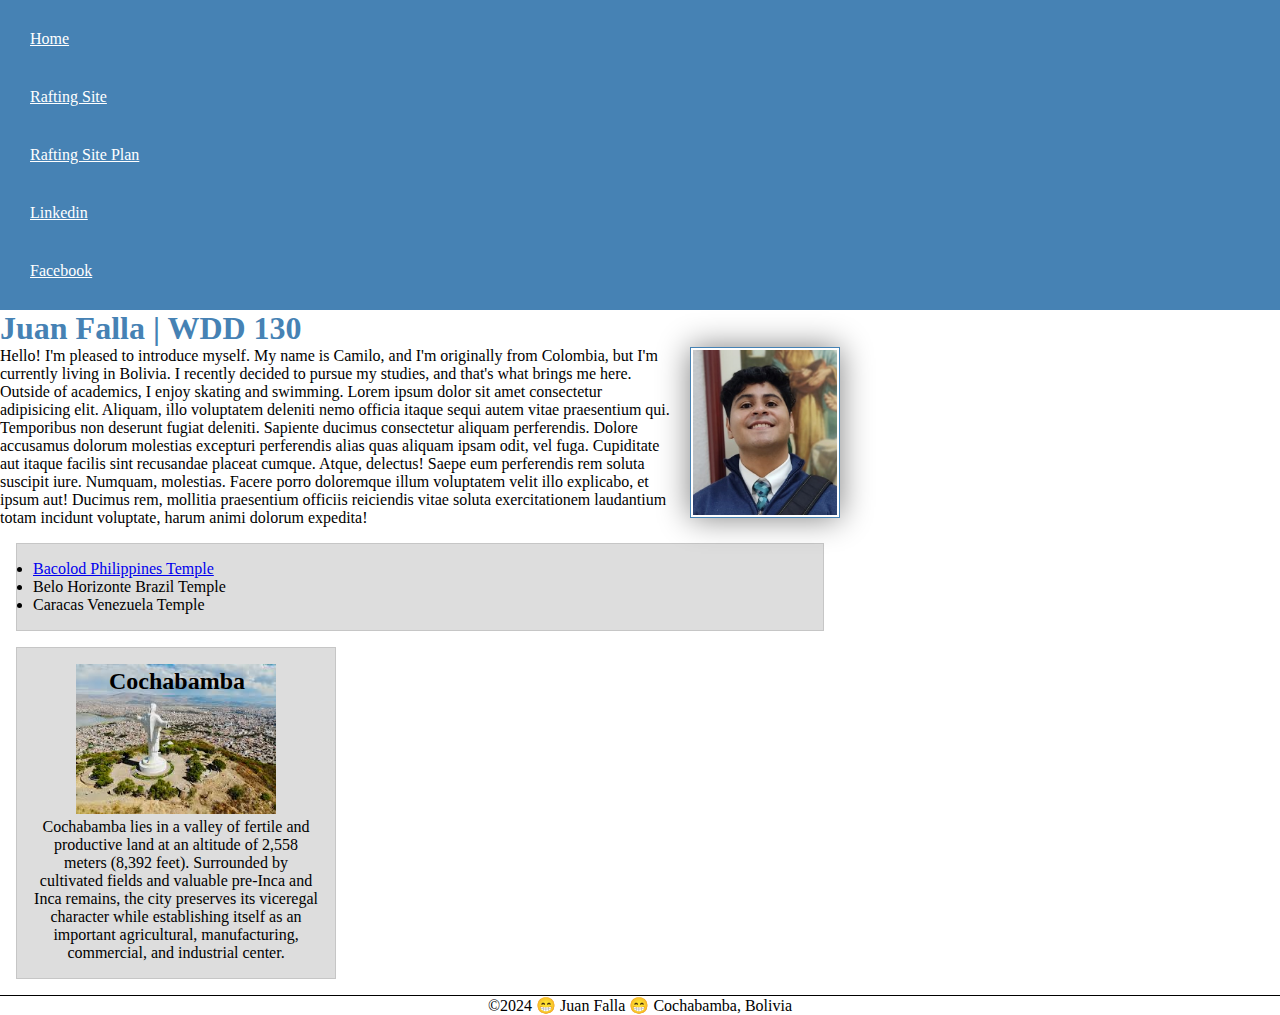
<file: index.html>
<!DOCTYPE html>
<html lang="en-US">
<head>
    <meta charset="utf-8">
    <meta name="viewport" content=" width=device-width, initial—scale= 1.0" >
    <title> Juan Falla | WDD 130</title>
    <meta name="description" content=" Index Website, defined to be a practice Space" >
    <meta name="author" content="Juan Falla">
    <link rel="stylesheet" href="styles/styles.css">
</head>
<body>
    <header>
        <nav>    
            <a href="#">Home</a>
            <a href="wwr/">Rafting Site</a>
            <a href="wwr/site-plan-rafting.html">Rafting Site Plan</a>
            <a href=" https://linkedin.com ">Linkedin</a>
            <a href="https://facebook.com">Facebook</a>                
        </nav>
    </header>
    <main>
        <h1>Juan Falla | WDD 130</h1>
        <img src="images/profile.jpg" alt="Hello, My name is Juan Falla" width="200">
        <p>Hello! I'm pleased to introduce myself. My name is Camilo, and I'm originally from Colombia, but I'm currently living in Bolivia. I recently decided to pursue my studies, and that's what brings me here.        
            Outside of academics, I enjoy skating and swimming. Lorem ipsum dolor sit amet consectetur adipisicing elit. Aliquam, illo voluptatem deleniti nemo officia itaque sequi autem vitae praesentium qui. Temporibus non deserunt fugiat deleniti. Sapiente ducimus consectetur aliquam perferendis.
            Dolore accusamus dolorum molestias excepturi perferendis alias quas aliquam ipsam odit, vel fuga. Cupiditate aut itaque facilis sint recusandae placeat cumque. Atque, delectus! Saepe eum perferendis rem soluta suscipit iure.
            Numquam, molestias. Facere porro doloremque illum voluptatem velit illo explicabo, et ipsum aut! Ducimus rem, mollitia praesentium officiis reiciendis vitae soluta exercitationem laudantium totam incidunt voluptate, harum animi dolorum expedita! </p>
            <ul class="box">
                <li><a href="https://www.churchofjesuschrist.org/temples/details/bacolod-philippines-temple" target="_blank">Bacolod Philippines Temple</a></li>
                <li><a href="https://www.churchofjesuschrist.org/temples/details/belo-horizonte-brazil-temple" target="_blank"></a>Belo Horizonte Brazil Temple</li>
                <li><a href="https://www.churchofjesuschrist.org/temples/details/caracas-venezuela-temple" target="_blank"></a>Caracas Venezuela Temple</li>
            </ul>
    </main>
    <aside class="box">
        <h2>Cochabamba</h2>
        <img src="images/cochabamba.jpeg" alt="Cochabamba Landscape">
        <p> Cochabamba lies in a valley of fertile and productive land at an altitude of 2,558 meters (8,392 feet).
            Surrounded by cultivated fields and valuable pre-Inca and Inca remains, the city 
            preserves its viceregal character while establishing itself as an important agricultural,
            manufacturing, commercial, and industrial center. </p>
    </aside>
    <footer>
        <p>©2024 😁 Juan Falla 😁 Cochabamba, Bolivia</p>
    </footer>
</body>
      <!-- 26 June 2024 -->
</html>
</file>
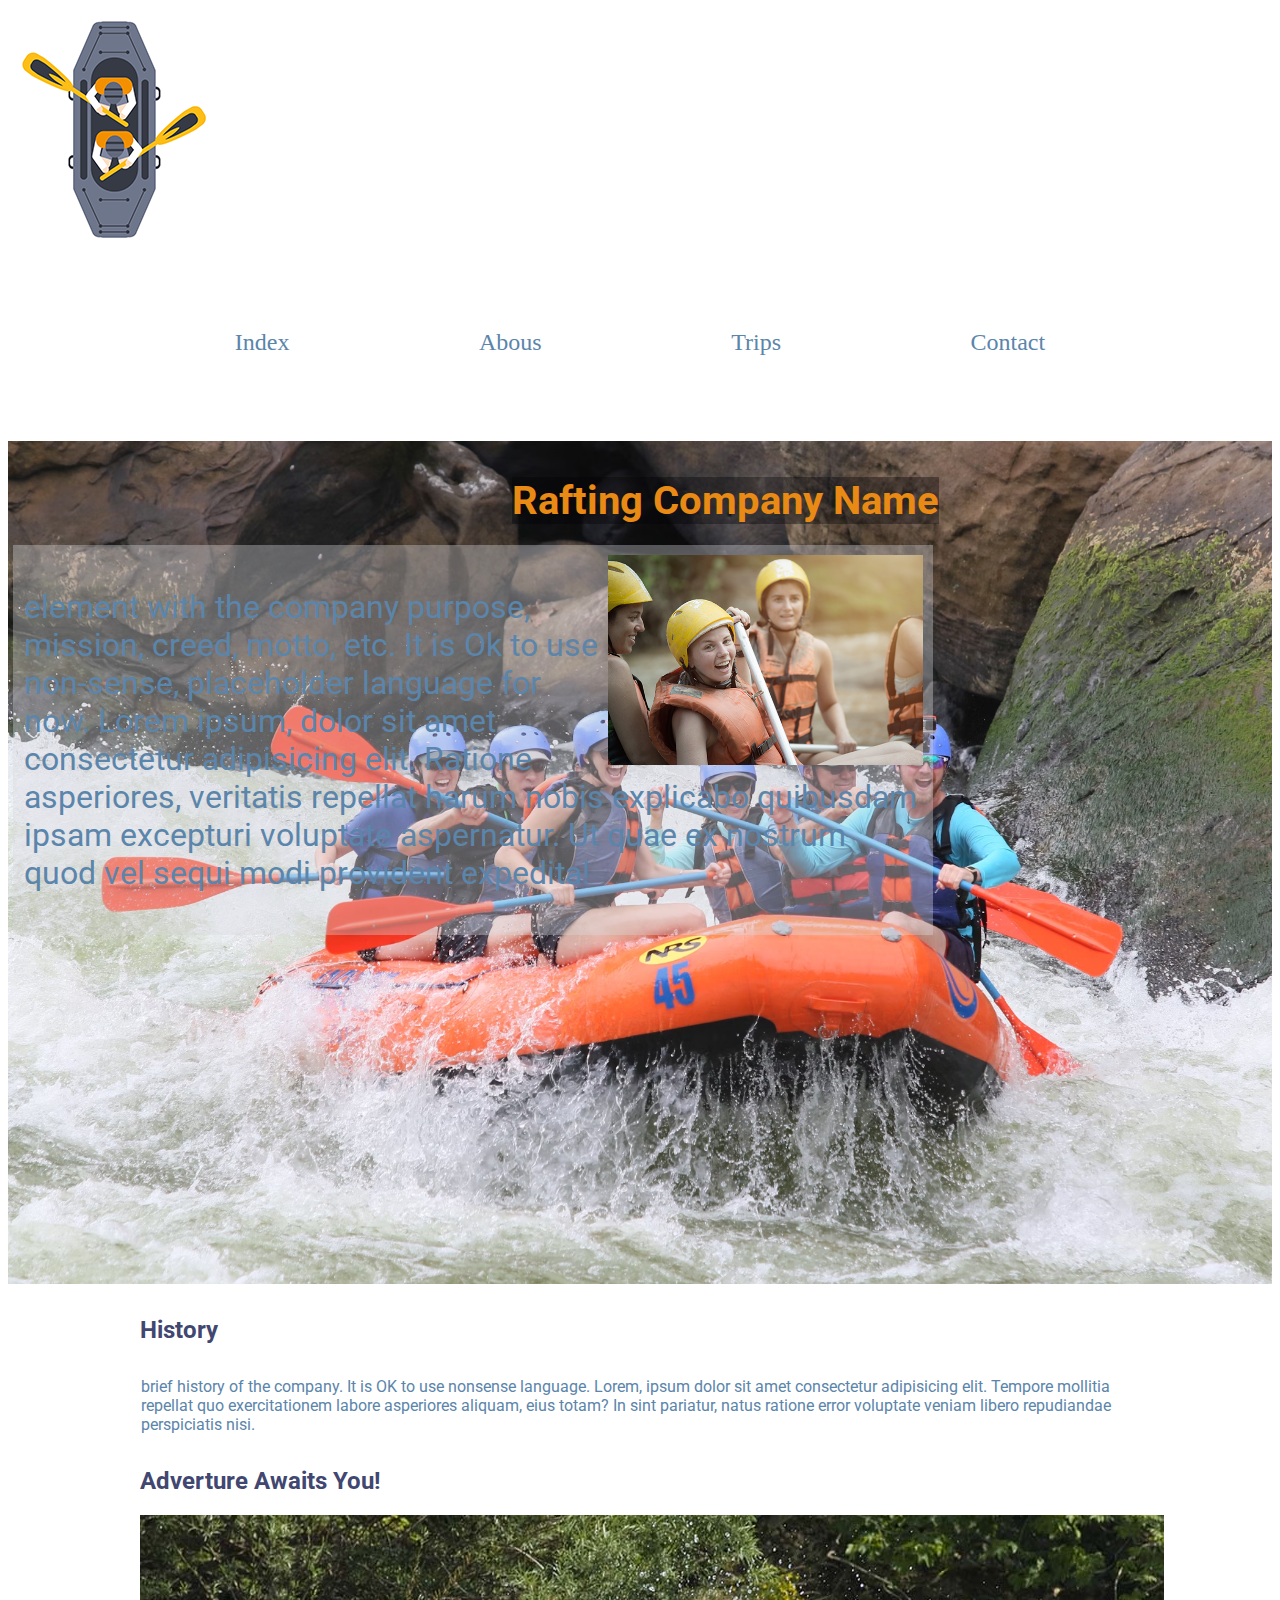
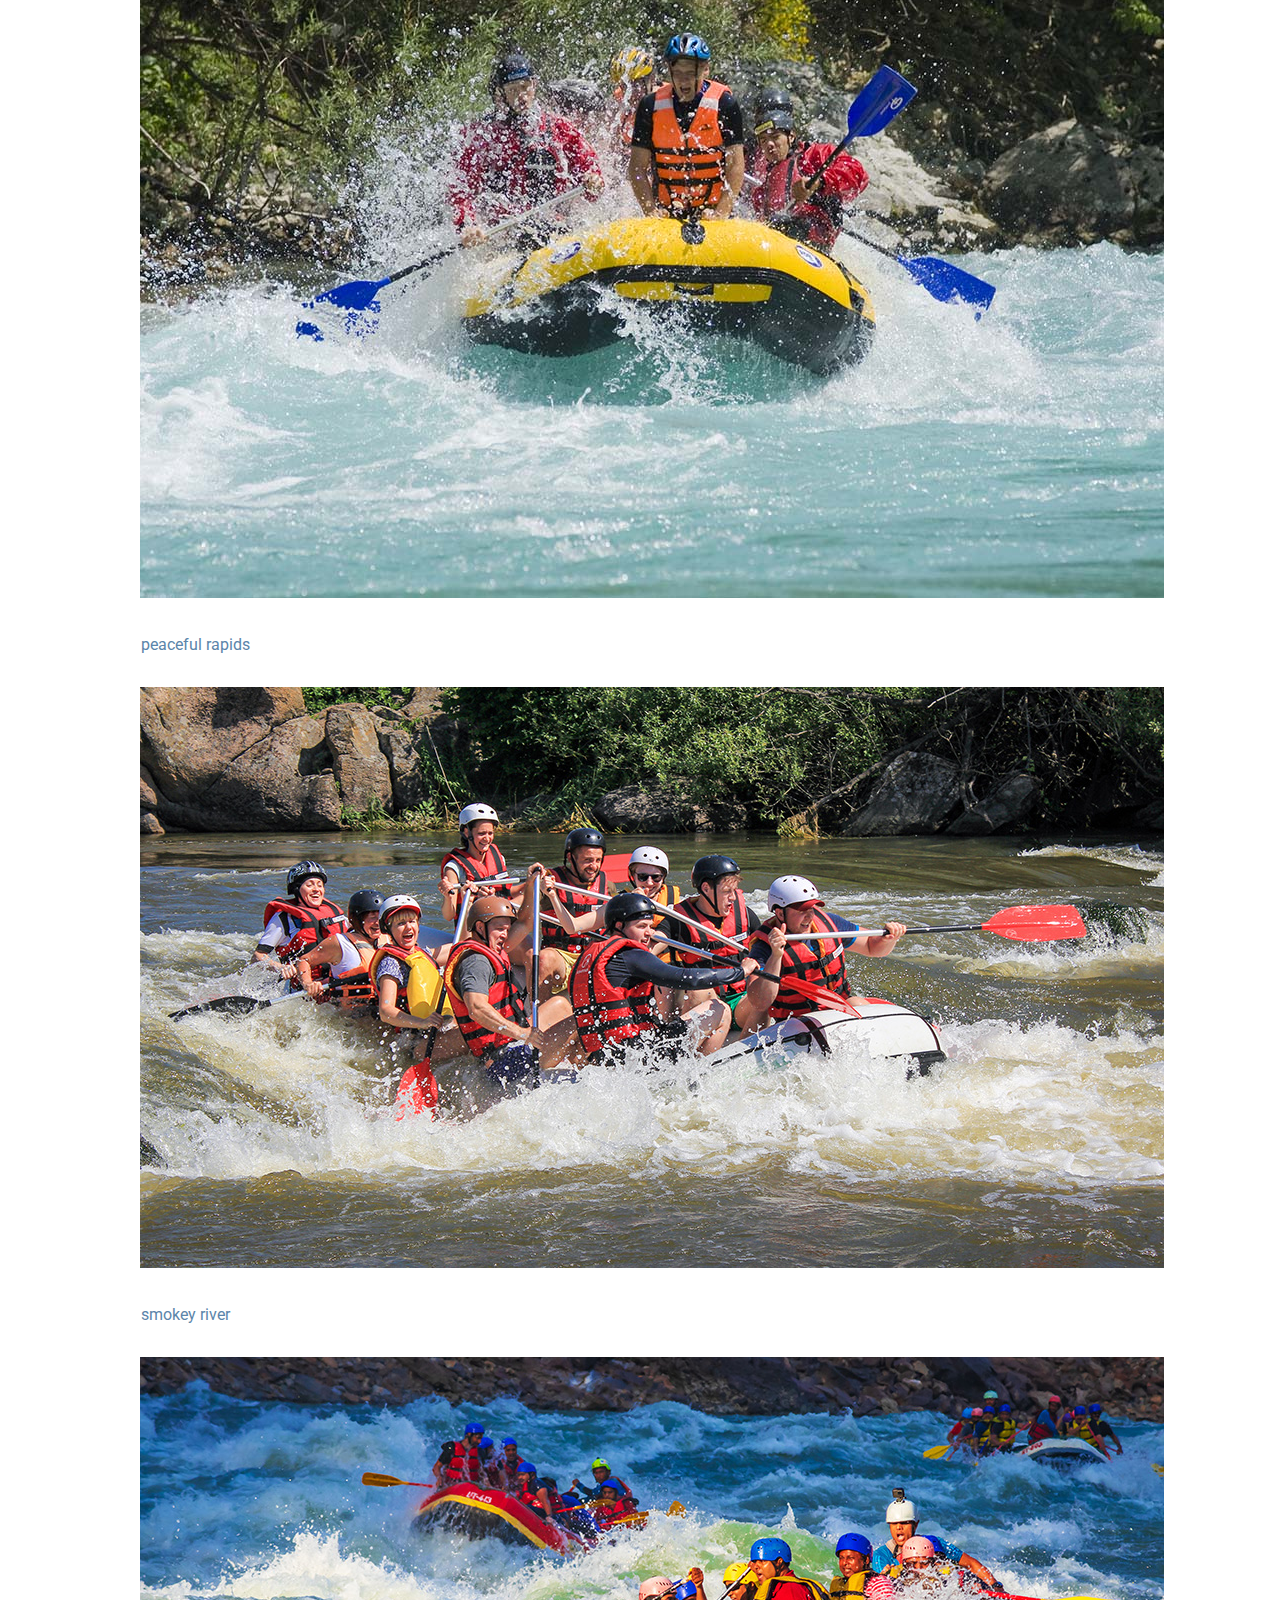
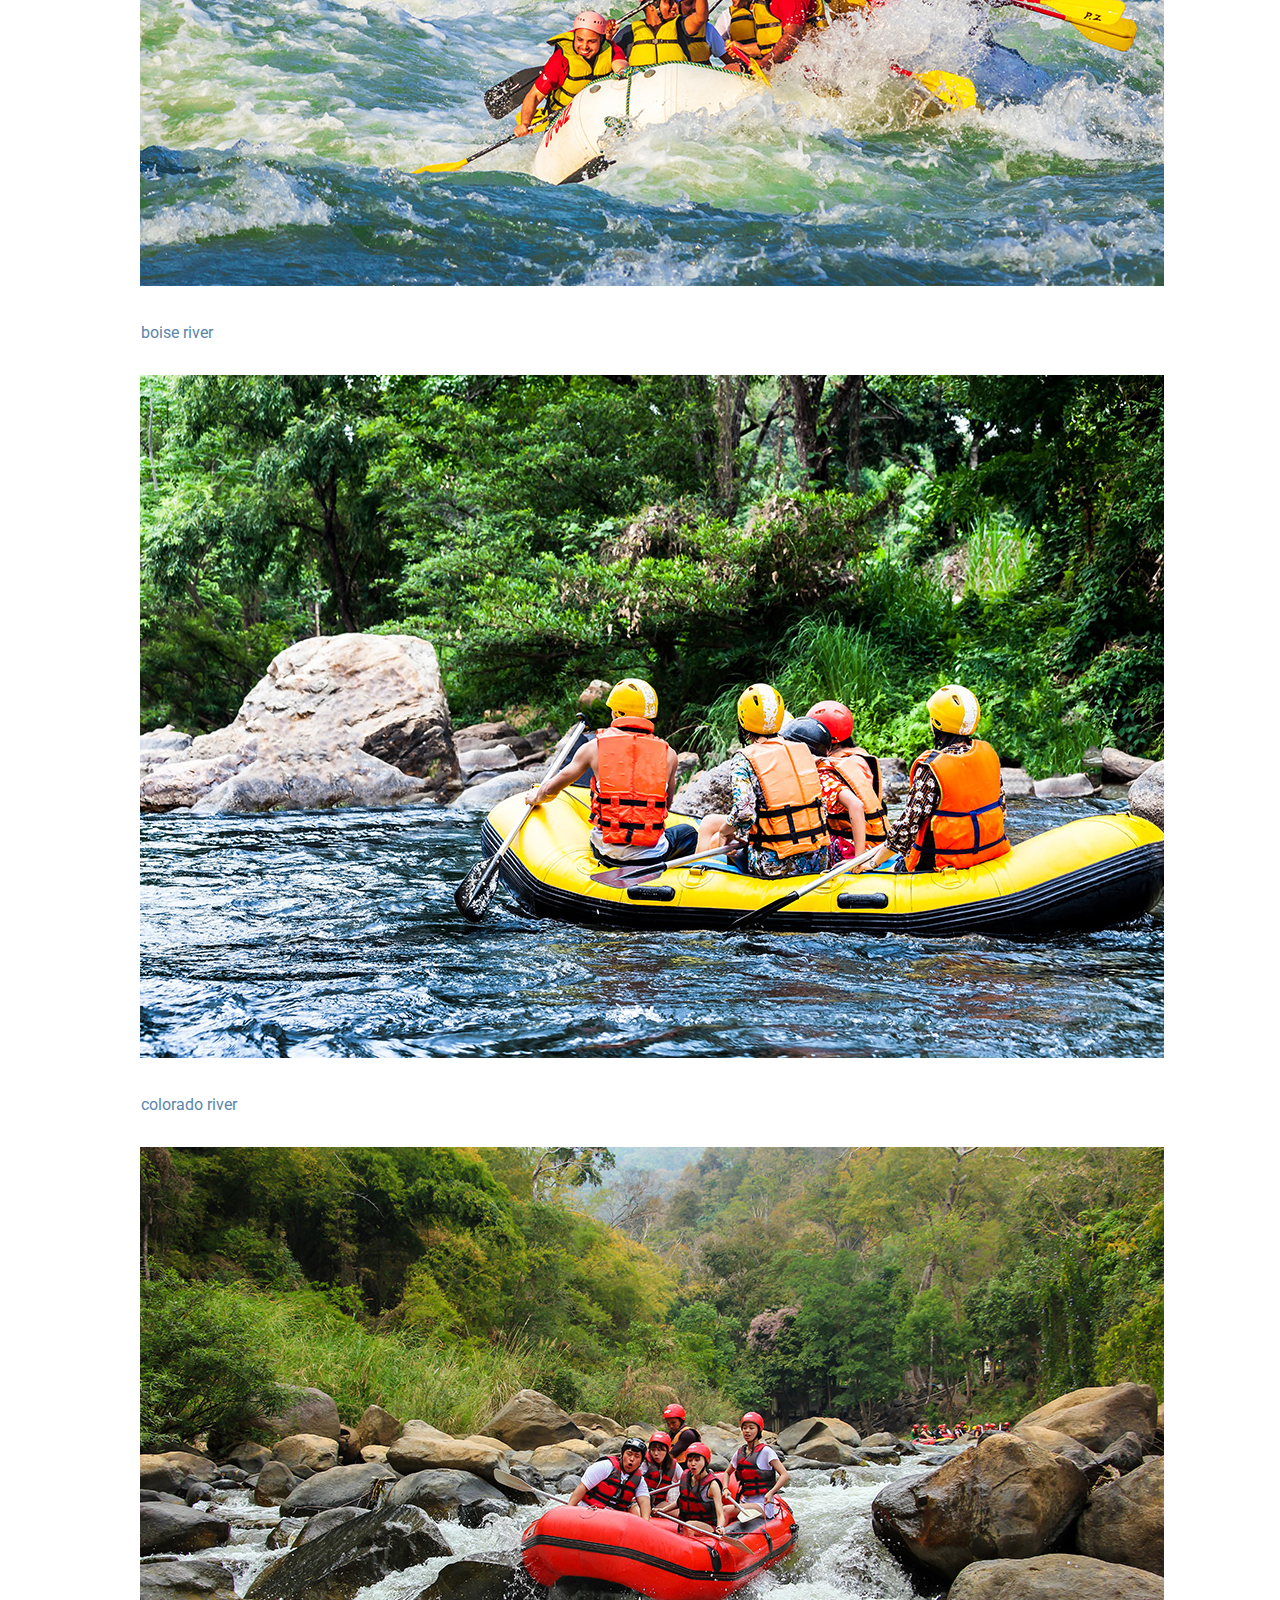
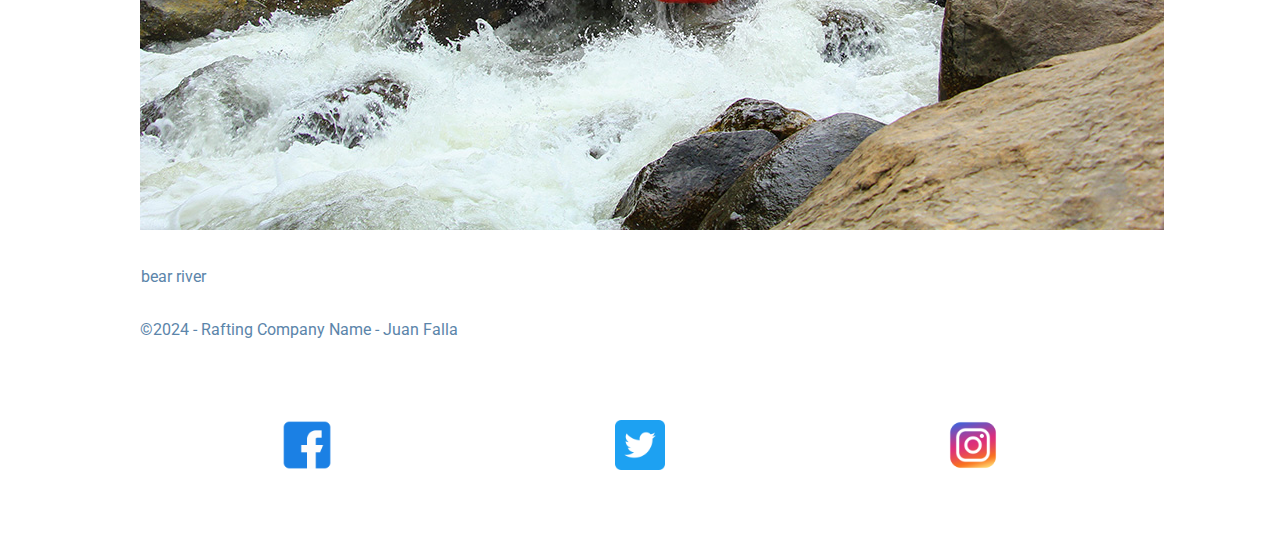
<file: wwr/about.html>
<!DOCTYPE html>
<html lang="en">
<head>
    <meta charset="UTF-8">
    <meta name="viewport" content="width=device-width, initial-scale=1.0">
    <title>About us</title>
    <meta name="description" content=" Index Website, defined to be a practice Space" >
    <meta name="author" content="Juan Falla">
    <link rel="stylesheet" href="styles/rafting.css">
</head>
<body>
    <header>
        <img src="images/logo.png" alt="Rafting Site Logo">
        <nav>
            <a href="index.html">Index</a>
            <a href="about.html">Abous</a>
            <a href="trips.html">Trips</a>
            <a href="contact.html">Contact</a>
        </nav>
    </header>
    <main>
        <div class = "hero">
            <h1> Rafting Company Name </h1>
            <img src="images/photo-1629248457649-b082812aea6c.avif" alt="Rafting Image" class="image">
            
            <article> 
                <img src="images/rafting21_600.png" alt="Small picture happy client" >
                <p> element with the company purpose, mission, creed, motto, etc. It is Ok to use non-sense, placeholder language for now.  Lorem ipsum, dolor sit amet consectetur adipisicing elit. Ratione asperiores, veritatis repellat harum nobis explicabo quibusdam ipsam excepturi voluptate aspernatur. Ut quae ex nostrum quod vel sequi modi provident expedita!
                </p>
            </article>
        </div>
        <section>
            <h2>History</h2>
            <p> brief history of the company. It is OK to use nonsense language. Lorem, ipsum dolor sit amet consectetur adipisicing elit. Tempore mollitia repellat quo exercitationem labore asperiores aliquam, eius totam? In sint pariatur, natus ratione error voluptate veniam libero repudiandae perspiciatis nisi. </p>
        </section>
        <section>
            <h2> Adverture Awaits You!</h2>
            <img src="images/rafting1(1).jpg" alt="white water rafting 1">
            <p>peaceful rapids</p>
            <img src="images/rafting1(2).jpg" alt="white water rafting 2">
            <p>smokey river</p>
            <img src="images/rafting1(3).jpg" alt="white water rafting 3">
            <p>boise river</p>
            <img src="images/rafting1(4).jpg" alt="white water rafting 4">
            <p>colorado river</p>
            <img src="images/rafting1(5).jpg" alt="white water rafting 5"> 
            <p>bear river</p>
        </section>
    </main>

    <footer>
        <p>©2024 - Rafting Company Name - Juan Falla </p>
        <nav class="sociallinks">
            <a href="https://facebook.com">
            <img src="images/4672599.png" alt="Faceook" width="50">
            </a>
            <a href="https://twitter.com">
            <img src="images/1_Twitter3_colored_svg-512.webp" alt="Twitter" width="50">
            </a>
            <a href="https://instagram.com">
            <img src="images/instagram_icon-instagram_buttoninstegram-512.webp" alt="Instagram" width="50">
            </a>
        </nav>
    </footer>
</body>
</html>
</file>
<file: styles/styles.css>
* {
    margin: 0;
    padding: 0;
    box-sizing: border-box;
}


nav {
    background-color: steelblue;
    padding: 10px;
}

nav a {
    color: white;
    display: block;
    padding: 20px;
}

h1 {
    color: steelblue;
}

main img {
    width: 150px;
    height: auto;
    border: 1px solid steelblue;
    padding:  2px;
    box-shadow :0 0 30px gray;
    float: right;
    margin: 0 0 1rem 1rem;
}

p {
    padding: 10px;

}

main {
    max-width:  840px;
}
aside {
    width: 20rem;
    text-align: center;
    position: relative;
}


img {
    width: 150px;
    height : auto;
}

aside img {
    width : 200px ;
    height: auto;
}

aside h2 {
    position: absolute;
    top: 20px;
    left: 92px;
}

p { padding: 0;}

footer {
    margin-top: 15px;
    border-top: 1px solid #000;
    text-align: center;
}
    

/* Class Selectors */

.box {
    margin: 1rem;
    border: 1px solid rgba(0, 0, 0, .1);
    padding: 1rem;
    background-color: #ddd;
    color: #000;    
}
</file>
<file: wwr/styles/rafting.css>
@import url('https://fonts.googleapis.com/css2?family=Roboto&family=Rock+Salt&display=swap');


:root {
    --primary-color:#414770;
    --secondary-color:#5B85AA;
    --accent1-color:#DDDDDD;
    --accent2-color:#E98A15;

    --heading-font :'Roboto',serif;
    --paragraph-font:'Roboto',serif;

    --nav-background-color:#414770;
    --nav-link-color:#5B85AA;
    --nav-hover-link-color:#DDDDDD;
    --nav-hover-background-color:#E98A15;
}

main{
    
    
    
}
h1, h2, h3, h4, h5, h6 {
    font-family: var(--heading-font);
    color: var(--primary-color);
}




header {
    padding: 5px;
    
}
p {
    padding: 1px;
    color: var(--secondary-color);
    font-family: var(--heading-font);
    max-width: 1000px;
    margin: 2rem auto;
}

* section {
    max-width: 1000px;
    margin: 2rem auto;
}

/* 
navigation part i copied everything from before and tweek it to make it work for the assigment */

nav {
    font-size: 1.5rem;
    display: flex;
    max-width: 1000px;
    margin: 2rem auto;
}
nav a  {
    display: block;
    color: var(--nav-link-color);
    text-decoration: none;
    padding: 1rem;
    max-width: 1000px;
    margin: 2rem auto; 
}

nav a:link, nav a:visited {
    color: var(--nav-link-color);
}

nav a:hover {
    color: var(--nav-hover-link-color);
    background-color: var(--nav-hover-background-color);
}


.hero img {
display: block;
height: auto;


}

.image {
width: 100%;
height: auto;

}


h1 {
font-size: 250%;
position: absolute;
top: 50%;
color: var(--accent2-color);
left: 40%;
background-color: rgba(4, 4, 8, 0.363);

}
article {
position: absolute;
top: 60%;
padding: 10px;
color: var(--accent1-color);
background-color: rgba(217, 217, 221, 0.363);
font-size: 200%;
margin: 5px;
width: 900px;

}
article img {
float: right;
width: 35%;

}
</file>
